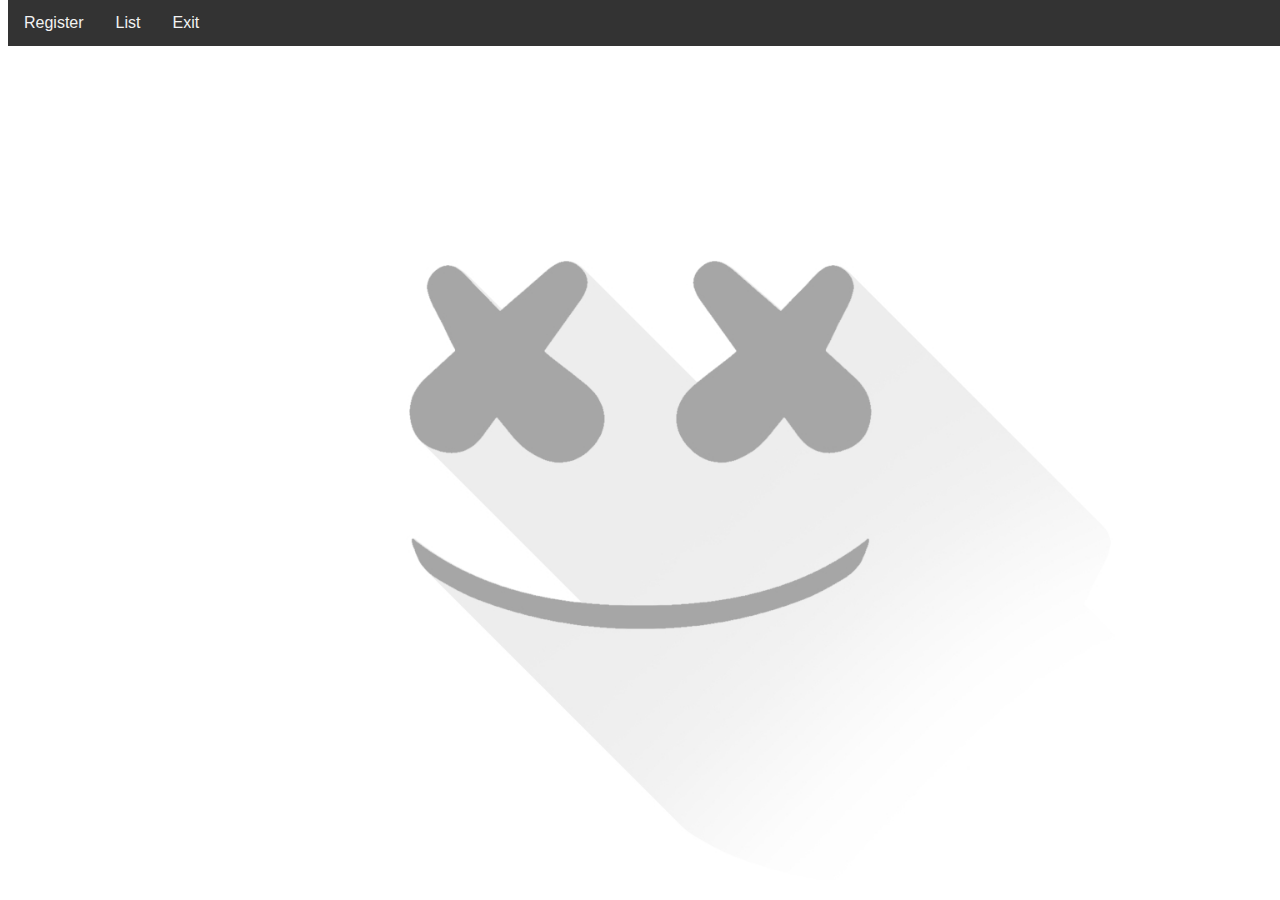
<file: Activity_01/index.html>
<!DOCTYPE hmtl>

<!--ltr means text directon = left-to-right-->
<html lang="en" dir="ltr" >

    <head>
        <meta charset="utf-8">
        <title>Activity01</title>
        <link href="main.css" rel="stylesheet">
    </head>

    <body>
        
        <div class="navbar">
            <a href="register.html">Register</a>
            <a href="list.html">List</a>
            <a href="exit.html" onclick="self.close()">Exit</a>
        </div>
        
        <div class="main"></div>
      
    
    
    
    </body>
    
</html>
</file>
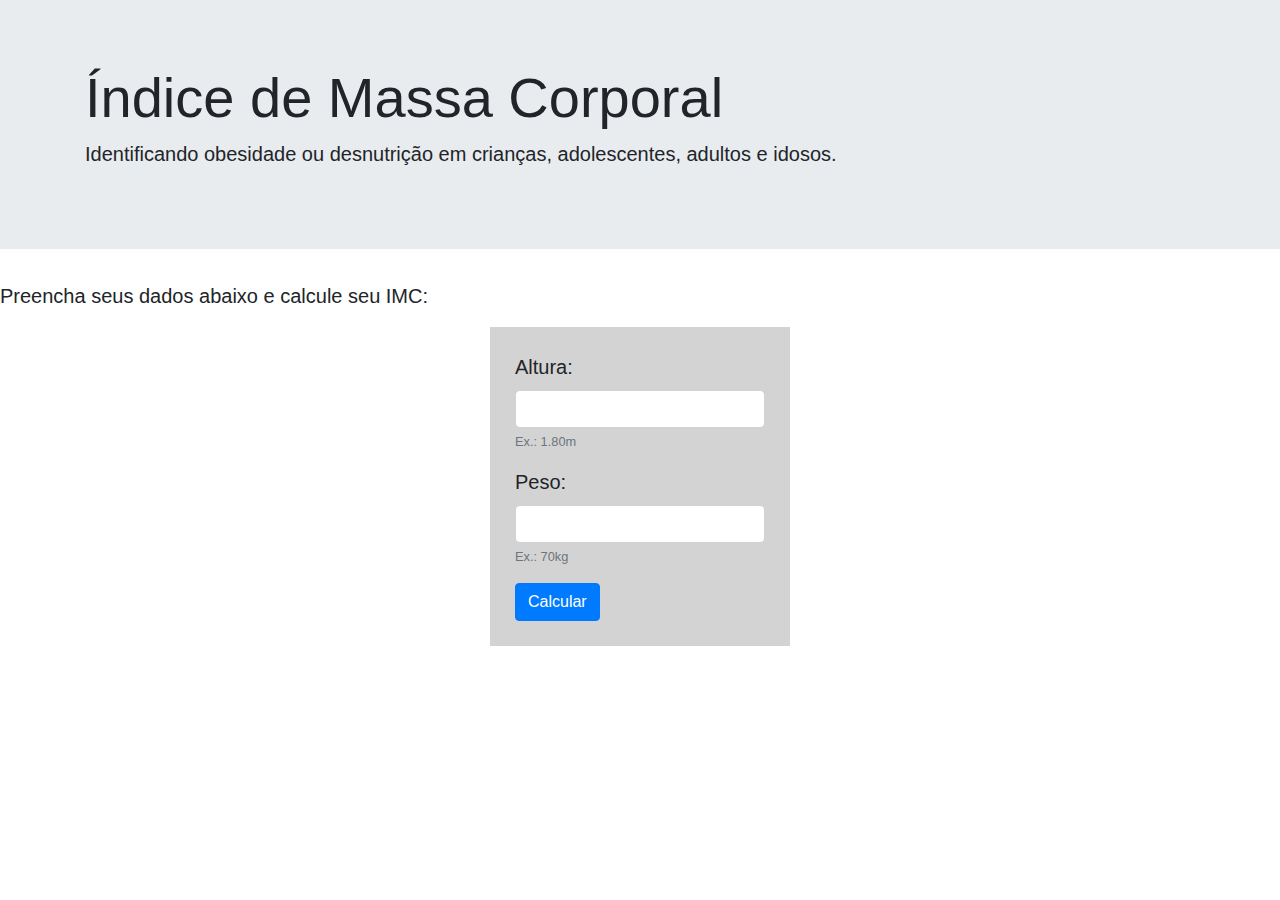
<file: CS1477-2018-02-atividade-pratica-001/IMC/index.html>
<!DOCTYPE html>
<html>

<head>
    <meta charset="utf-8">
    <title>Índice de Massa Corporal</title>
    <link rel="stylesheet" href="https://stackpath.bootstrapcdn.com/bootstrap/4.1.3/css/bootstrap.min.css">
    <!--<link rel="stylesheet" type="text/css" href="/home/rafael/bootstrap/css/bootstrap.css">-->
    <link rel="stylesheet" type="text/css" href="main.css">
    <script src="form.js"></script>
    <script src="https://ajax.googleapis.com/ajax/libs/jquery/3.3.1/jquery.min.js"></script>
</head>

<body>

    <div class="jumbotron jumbotron-fluid">
        <div class="container">
            <h1 class="display-4">Índice de Massa Corporal</h1>
            <p class="lead">Identificando obesidade ou desnutrição em crianças, adolescentes, adultos e idosos.</p>
        </div>
    </div>

    <p id="information" class="lead">Preencha seus dados abaixo e calcule seu IMC:</p>
    <p id="resultIMC" class="lead"></p>
    <p id="pesoIdealIMC" class="lead"></p>

    <div id="formIMC" class="div_box">

        <form name="data" action="result.html">
            <div class="form-group" id="group1">
                <label for="altura" id="altura" class="lead">Altura:</label>
                <input type="text" name="altura" value="" class="form-control" autocomplete="off">
                <small id="passwordhelp" class="form-text text-muted">Ex.: 1.80m</small>
                <!--criacao de alerta de preenchimento equivocado-->
                <div class="alert alert-warning" style="display: none" id="alert1">
                    <p>Por favor, preencha o campo corretamente!!!</p>
                </div>
            </div>


            <div class="form-group" id="group2">
                <label for="peso" id="peso" class="lead">Peso:</label>
                <input type="text" name="peso" value="" class="form-control" autocomplete="off">
                <small id="passwordhelp" class="form-text text-muted">Ex.: 70kg</small>

                <div class="alert alert-warning" style="display: none" id="alert2">
                    <p>Por favor, preencha o campo corretamente!!!</p>
                </div>
            </div>

            <!--<div class="form-group">
                <label for="resultado" class="lead">Resultado:</label>
                <input type="text" name="resultado" value="" class="form-control" autocomplete="off">
            </div>-->

            <button type="button" class="btn btn-primary" id="calcular" onclick="imc()">Calcular</button>
        </form>

    </div>


    <div id="result_IMC" class="div_box" style="display: none">

        <div class="table-responsive">
            <table class="table table-sm">
                <thead>
                    <tr>
                        <th>IMC</th>
                        <th>Classificação</th>
                    </tr>
                </thead>
                <tbody>
                    <tr id="linha1">
                        <td>Abaixo de 18.5</td>
                        <td>Subnitrução</td>
                    </tr>
                    <tr id="linha2">
                        <td>Entre 18.5 e 24.9</td>
                        <td>Peso Saudável</td>
                    </tr>
                    <tr id="linha3">
                        <td>Entre 25.0 e 29.9</td>
                        <td>Sobrepeso</td>
                    </tr>
                    <tr id="linha4">
                        <td>Entre 30.0 e 34.9</td>
                        <td>Obesidade grau 1</td>
                    </tr>
                    <tr id="linha5">
                        <td>Entre 35.0 e 39.9</td>
                        <td>Obesidade grau 2</td>
                    </tr>
                    <tr id="linha6">
                        <td>Acima de 40.0</td>
                        <td>Obesidade grau 3</td>
                    </tr>
                </tbody>
            </table>
        </div>
    </div>



</body>

</html>
</file>
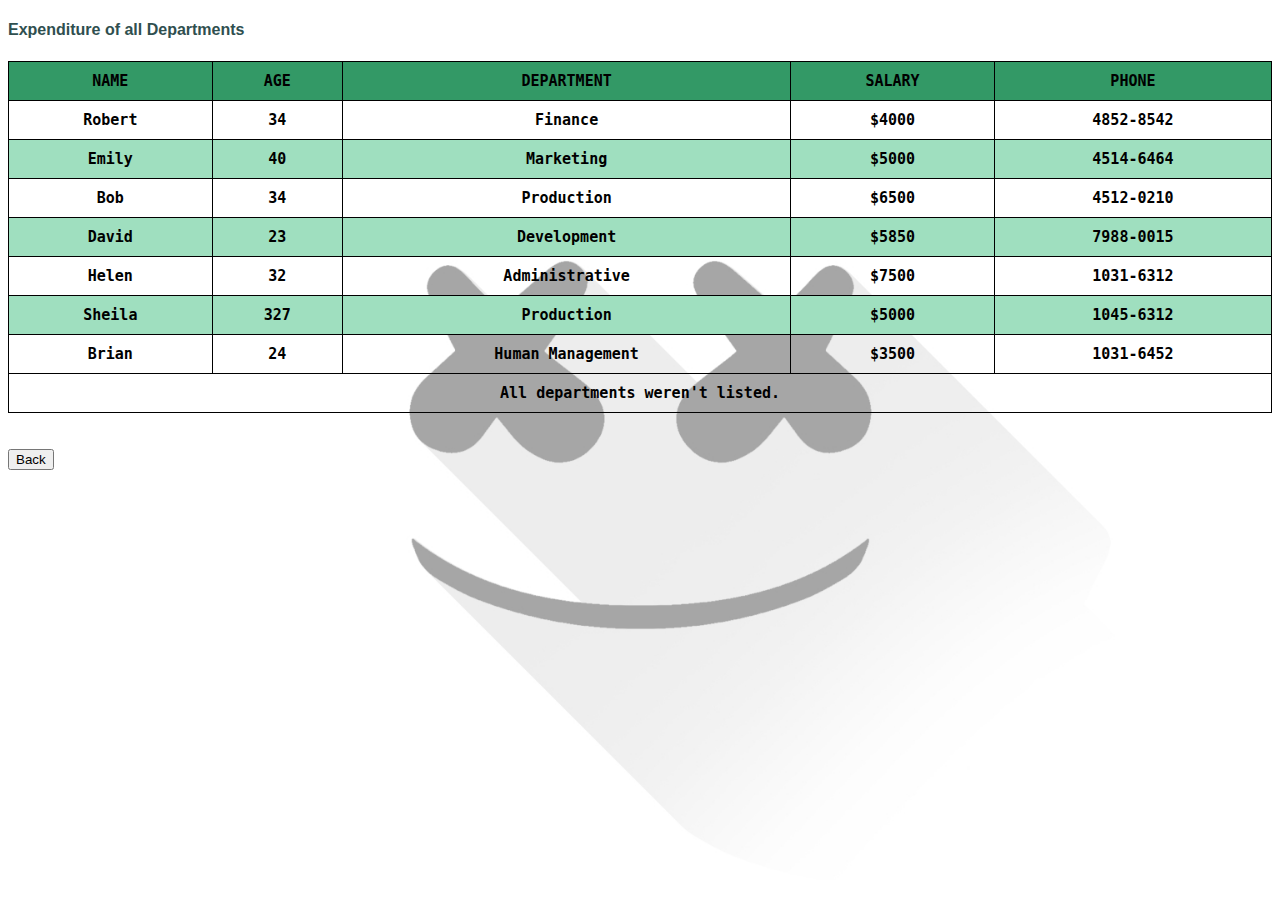
<file: Activity_01/list.html>
<!DOCTYPE html>

<html lang="en" dir="ltr">
    <head>
        <meta charset="utf-8">
        <title>List of Departments</title>
        <link href="main.css" rel="stylesheet">
    </head>
    
    <body>
        
        <h4>Expenditure of all Departments</h4>
        
        <table>
            <thead>            
                <tr>
                    <th>NAME</th>
                    <th>AGE</th>
                    <th>DEPARTMENT</th>
                    <th>SALARY</th>
                    <th>PHONE</th>
                </tr>
            </thead>
            
            <tbody>
                <tr>
                    <th>Robert</th>
                    <th>34</th>
                    <th>Finance</th>
                    <th>$4000</th>
                    <th>4852-8542</th>
                </tr>

                <tr>
                    <th>Emily</th>
                    <th>40</th>
                    <th>Marketing</th>
                    <th>$5000</th>
                    <th>4514-6464</th>
                </tr>

                <tr>
                    <th>Bob</th>
                    <th>34</th>
                    <th>Production</th>
                    <th>$6500</th>
                    <th>4512-0210</th>
                </tr>

                <tr>
                    <th>David</th>
                    <th>23</th>
                    <th>Development</th>
                    <th>$5850</th>
                    <th>7988-0015</th>
                </tr>

                <tr>
                    <th>Helen</th>
                    <th>32</th>
                    <th>Administrative</th>
                    <th>$7500</th>
                    <th>1031-6312</th>
                </tr>
                
                 <tr>
                    <th>Sheila</th>
                    <th>327</th>
                    <th>Production</th>
                    <th>$5000</th>
                    <th>1045-6312</th>
                </tr>
                
                 <tr>
                    <th>Brian</th>
                    <th>24</th>
                    <th>Human Management</th>
                    <th>$3500</th>
                    <th>1031-6452</th>
                </tr>
            </tbody>
            
            <tfoot>
                <th colspan="5">All departments weren't listed.</th>                
            </tfoot>      
        
        </table>
        
        <br><br>
        
        <input type="button" value="Back" onclick="location.href='index.html';">
        
    </body>
</html>
</file>
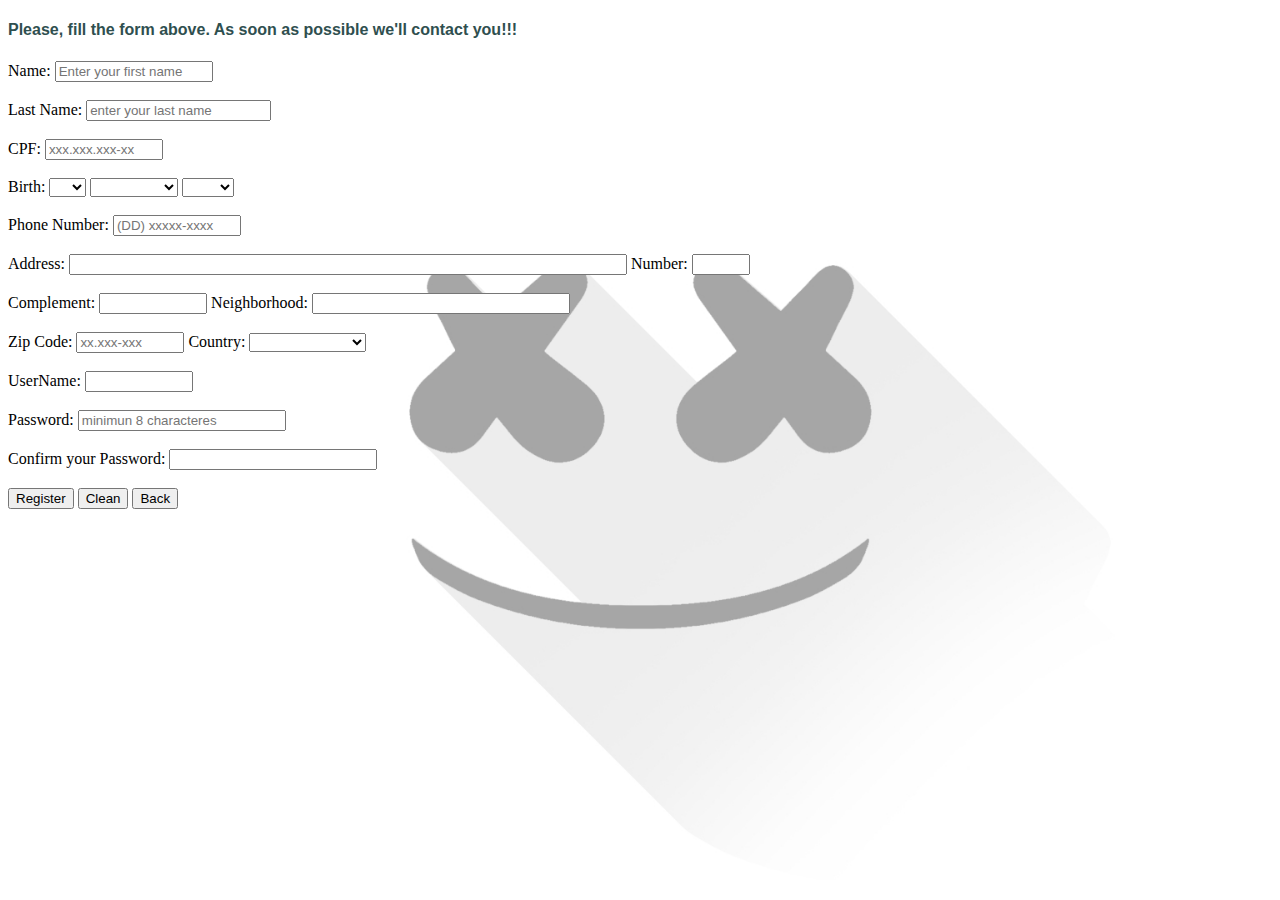
<file: Activity_01/register.html>
<!DOCTYPE html>
<html lang="en" dir="ltr">
    <head>
        <meta charset="utf-8">
        <title>Register your contact</title>
        <link href="main.css" rel="stylesheet">
    </head>
    
    <h4>Please, fill the form above. As soon as possible we'll contact you!!! </h4>
    
    <body>
        
        <form method="get" action="validate.html">
            
            <label for="name">Name:</label>
            <input type="text" name="name" placeholder="Enter your first name" style="width: 150px">
            
            <br><br>
            
            <label for="lastname">Last Name:</label>
            <input type="text" name="lastname" placeholder="enter your last name">
            
            <br><br>
            
            <label for="cpf">CPF:</label>
            <input type="text" name="cpf" placeholder="xxx.xxx.xxx-xx" style="width: 110px">
            
            <br><br>
            
            <label for="birth">Birth:</label>
            <select name="birth">
                <option value="0"></option>
                <option value="1">01</option>
                <option value="2">02</option>
                <option value="3">03</option>
                <option value="4">04</option>
                <option value="5">05</option>
                <option value="6">06</option>
                <option value="7">07</option>
                <option value="8">08</option>
                <option value="9">09</option>
                <option value="10">10</option>
                <option value="11">11</option>
                <option value="12">12</option>
                <option value="13">13</option>
                <option value="14">14</option>
                <option value="15">15</option>
                <option value="16">16</option>
                <option value="17">17</option>
                <option value="18">18</option>
                <option value="19">19</option>
                <option value="20">20</option>
                <option value="21">21</option>
                <option value="22">22</option>
                <option value="23">23</option>
                <option value="24">24</option>
                <option value="25">25</option>
                <option value="26">26</option>
                <option value="27">27</option>
                <option value="28">28</option>
                <option value="29">29</option>
                <option value="30">30</option>
                <option value="31">31</option>               
            </select>
            
            <label for="month"></label>
            <select name="month">
                <option value="0"></option>
                <option value="1">January</option>
                <option value="2">February</option>
                <option value="3">March</option>
                <option value="4">April</option>
                <option value="5">May</option>
                <option value="6">June</option>
                <option value="7">July</option>
                <option value="8">August</option>
                <option value="9">September</option>
                <option value="10">October</option>
                <option value="11">November</option>
                <option value="12">December</option>
            </select>
            
            <label for="year"></label>
            <select name="year">
                <option value="0"></option>
                <option value="1">1980</option>
                <option value="2">1981</option>
                <option value="3">1982</option>
                <option value="4">1983</option>
                <option value="5">1984</option>
                <option value="6">1980</option>
                <option value="7">1986</option>
                <option value="8">1987</option>
                <option value="9">1988</option>
                <option value="10">1989</option>
                <option value="11">1990</option>
                <option value="12">1991</option>
                <option value="13">1992</option>
                <option value="14">1993</option>
                <option value="15">1994</option>
                <option value="16">1995</option>
                <option value="17">1996</option>
                <option value="18">1997</option>
                <option value="19">1998</option>
                <option value="20">1999</option>
                <option value="21">2000</option>
                <option value="22">2001</option>
                <option value="23">2002</option>
                <option value="24">2003</option>
                <option value="25">2004</option>
                <option value="26">2005</option>
                <option value="27">2006</option>
                <option value="28">2007</option>
                <option value="29">2008</option>
                <option value="30">2009</option>
                <option value="31">2010</option>      
            </select>          
             
            <br><br>
            
            <label for="phone">Phone Number:</label>
            <input type="tel" name="phone" placeholder="(DD) xxxxx-xxxx" style="width: 120px">
            
            <br><br>
            
            <label for="address">Address:</label>
            <input type="text" name="address" style="width: 550px">
            
             <label for="number">Number:</label>
            <input type=text name="number" style="width: 50px">
            
            <br><br>
            
            <label for="complement">Complement:</label>
            <input type="text" name="complement" style="width: 100px">
            
            <label for="neighborhood">Neighborhood:</label>
            <input type="text" name="neighborhood" style="width: 250px">
            
            <br><br>
            
            <label for="zipcode">Zip Code:</label>
            <input type="text" name="zipcode" placeholder="xx.xxx-xxx" style="width: 100px">
            
            <label for="country">Country:</label>
            <select name="countru">
                <option value="0"></option>
                <option value="1">Nepal</option>
                <option value="1">United Kingdom</option>
                <option value="1">Canada</option>
                <option value="1">Belgium</option>
                <option value="1">Bolivia</option>
                <option value="1">Brazil</option>
                <option value="1">Bahamas</option>
                <option value="1">Chile</option>
                <option value="1">Colombia</option>
                <option value="1">France</option>
                <option value="1">Germany</option>
                <option value="1">Portugual</option>
                <option value="1">Ireland</option>
                <option value="1">Japan</option>
                <option value="1">Liberia</option>
                <option value="1">Madagascar</option>
                <option value="1">Mexico</option>
                <option value="1">Norway</option>
                <option value="1">Panama</option>
                <option value="1">Paraguay</option>
                <option value="1">Qatar</option>
                <option value="1">Russia</option>
                <option value="1">Singapore</option>
                <option value="1">Spain</option>
                <option value="1">Switzerland</option>
                <option value="1">Taiwan</option>
                <option value="1">United States</option>
                <option value="1">Venezuela</option>
                <option value="1">Zimbabwe</option>      
            </select>
            
            <br><br>
            
            <label for="username">UserName:</label>
            <input type="text" name="username" style="width: 100px">
            
            <br><br>
            
            <label for="password">Password:</label>
            <input type="password" name="password" style="width: 200px" placeholder="minimun 8 characteres">
            
            <br><br>
            
            <label for="confirmpassword">Confirm your Password:</label>
            <input type="password" name="password" style="width: 200px">
            
            <br><br>
            
            <input type="submit" value="Register">
            <input type="reset" value="Clean">
            <input type="button" value="Back" onclick="location.href='index.html';"> 
            <!--tag onclick use to back a specific page-->
         </form> 
        
    </body>
</html>
</file>
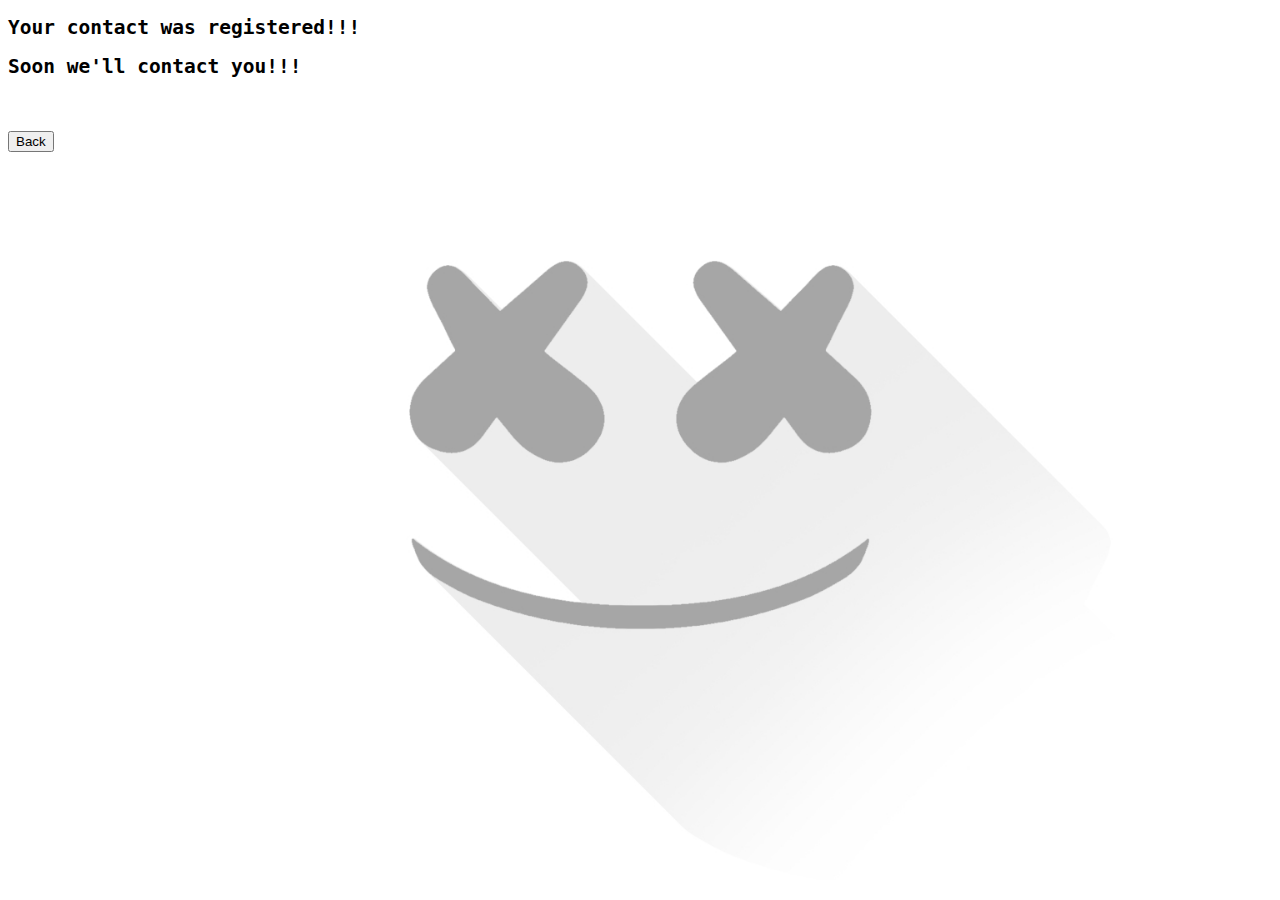
<file: Activity_01/validate.html>
<!DOCTYPE html>

<html lang="en" dir="ltr">
    <head>
        <meta charset="utf-8">
        <title>Validate Data</title>
        <link href="main.css" rel="stylesheet">
    </head>
    
    <body>
        
        <h2>Your contact was registered!!!</h2>
        <h2>Soon we'll  contact you!!! </h2>
        
        <br><br>
        
        <input type="button" value="Back" onclick="location.href='index.html';">
        
    </body>
</html>
</file>
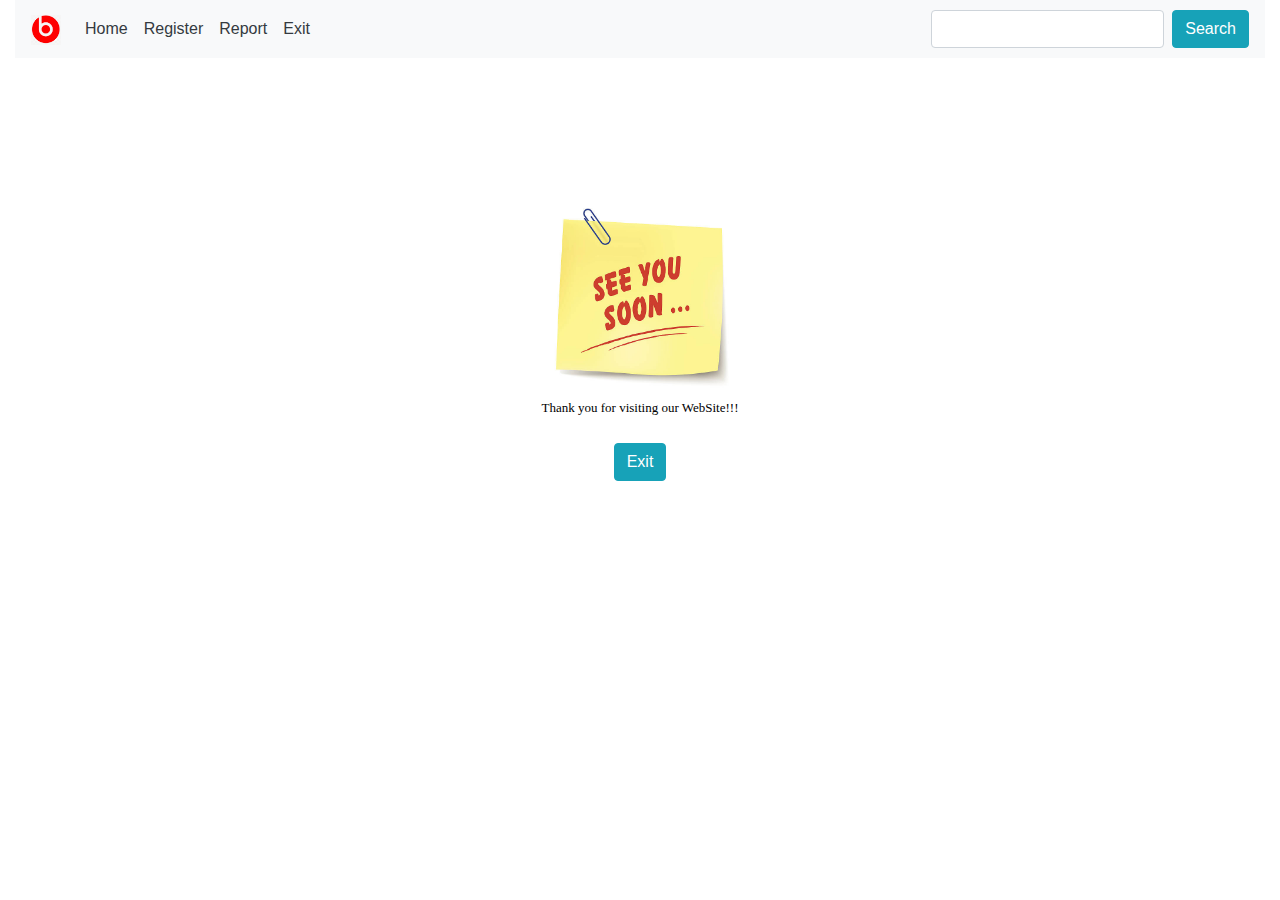
<file: Activity_02/exit.html>
<!DOCTYPE html>

<!--ltr means text directon = left-to-right-->
<html lang="en" dir="ltr" >

    <head>
        <meta charset="utf-8">
        <meta name="viewport" content="width=device-width, initial-scale=1, shrink-to-fit=no">

        <title>Activity02</title>

        <link type="text/css" rel="stylesheet" href="assets/bootstrap/css/bootstrap.css" >
        <link rel="stylesheet" href="main.css">
    </head>

    <body>
        
       <div class="container-fluid">

            <nav class="navbar navbar-expand-lg navbar-light bg-light"> 
                <a href="index.html" class="navbar-brand"><img src="assets/images/logo1.jpg" width="30px" height="30px"></a>
                
                <button class="navbar-toggler" type="button" data-toggle="collapse" data-target="#MainMenu"><span class="navbar-toggler-icon"></span>  
                </button>

                <div class="collapse navbar-collapse" id="MainMenu">
                    <ul class="navbar-nav mr-auto">
                        <li class="nav-item">
                            <a class="nav-link text-dark" href="index.html">Home</a>
                        </li>
                        <li class="nav-item">
                            <a class="nav-link text-dark" href="register.html">Register</a>
                        </li>
                        <li class="nav-item">
                            <a class="nav-link text-dark" href="report.html">Report</a>
                        </li>
                        <li class="nav-item">
                            <a class="nav-link text-dark" href="exit.html">Exit</a>
                        </li>
                    </ul>

                    <form class="form-inline my-2 my-lg-0" placeholder="Search" aria-label="Search" action="#" method="post">
                        <input type="search" name="search" class="form-control mr-sm-2">
                        <button class="btn btn-info my-2 my-sm-0" type="submit">Search</button>
                    </form>
                </div>
            </nav>
        </div>

        <div style="padding-top: 150px">
            <center>
                <img src="assets/images/seeyou.jpg" width="180px" height="180px">
                <p>Thank you for visiting our WebSite!!!</p>            
            
                <button type="button" class="btn btn-info" onclick="self.close()">Exit</button> 
            </center>     
        </div>


    <script src="https://code.jquery.com/jquery-3.3.1.slim.min.js" integrity="sha384-q8i/X+965DzO0rT7abK41JStQIAqVgRVzpbzo5smXKp4YfRvH+8abtTE1Pi6jizo"
    crossorigin="anonymous"></script>
    <script src="https://cdnjs.cloudflare.com/ajax/libs/popper.js/1.14.3/umd/popper.min.js" integrity="sha384-ZMP7rVo3mIykV+2+9J3UJ46jBk0WLaUAdn689aCwoqbBJiSnjAK/l8WvCWPIPm49" crossorigin="anonymous"></script>
    <script src="https://stackpath.bootstrapcdn.com/bootstrap/4.1.3/js/bootstrap.min.js" integrity="sha384-ChfqqxuZUCnJSK3+MXmPNIyE6ZbWh2IMqE241rYiqJxyMiZ6OW/JmZQ5stwEULTy" crossorigin="anonymous"></script>
    </body>
</html>
</file>
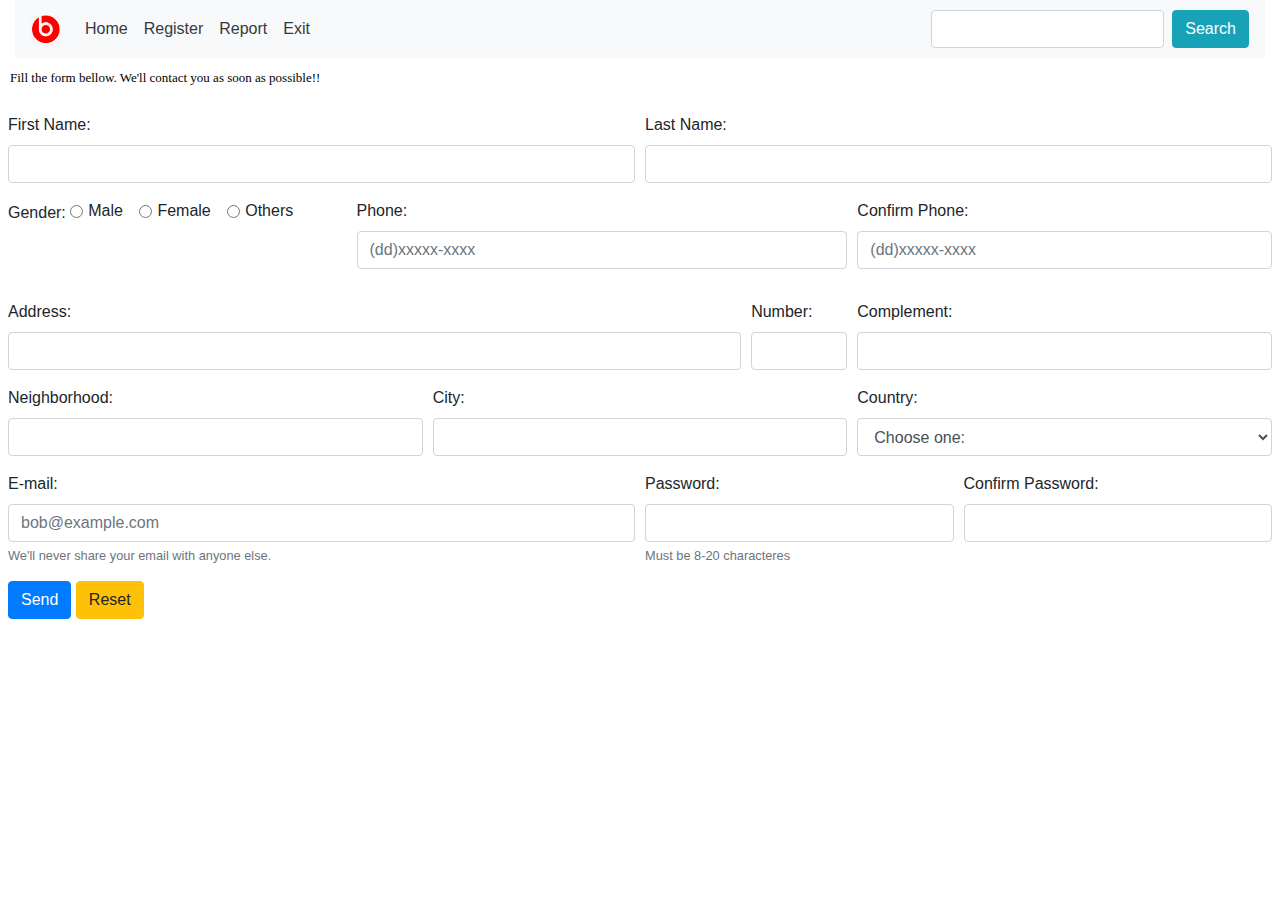
<file: Activity_02/register.html>
<!DOCTYPE html>

<!--ltr means text directon = left-to-right-->
<html lang="en" dir="ltr" >

    <head>
        <meta charset="utf-8">
        <meta name="viewport" content="width=device-width, initial-scale=1, shrink-to-fit=no">

        <title>Activity02</title>

        <link type="text/css" rel="stylesheet" href="assets/bootstrap/css/bootstrap.css" >
        <link rel="stylesheet" href="main.css">
    </head>

    <body>
        
       <div class="container-fluid">

            <nav class="navbar navbar-expand-lg navbar-light bg-light"> 
                <a href="index.html" class="navbar-brand"><img src="assets/images/logo1.jpg" width="30px" height="30px"></a>
                
                <button class="navbar-toggler" type="button" data-toggle="collapse" data-target="#MainMenu"><span class="navbar-toggler-icon"></span>  
                </button>

                <div class="collapse navbar-collapse" id="MainMenu">
                    <ul class="navbar-nav mr-auto">
                        <li class="nav-item">
                            <a class="nav-link text-dark" href="index.html">Home</a>
                        </li>
                        <li class="nav-item">
                            <a class="nav-link text-dark" href="register.html">Register</a>
                        </li>
                        <li class="nav-item">
                            <a class="nav-link text-dark" href="report.html">Report</a>
                        </li>
                        <li class="nav-item">
                            <a class="nav-link text-dark" href="exit.html">Exit</a>
                        </li>
                    </ul>

                    <form class="form-inline my-2 my-lg-0" placeholder="Search" aria-label="Search" action="#" method="post">
                        <input type="search" name="search" class="form-control mr-sm-2">
                        <button class="btn btn-info my-2 my-sm-0" type="submit">Search</button>
                    </form>
                </div>
            </nav>
        </div>

        <p>Fill the form bellow. We'll contact you as soon as possible!!</p>

        <div style="padding-left: 8px; padding-right: 8px">
            <form action="alert_form.html" method="post">
                <div class="form-row">
                    <div class="col">
                        <div class="form-group">
                            <label for="fname">First Name:</label>
                            <input type="text" name="fname" id="fname" class="form-control">
                        </div>                        
                    </div>
                    <div class="col">
                        <div class="form-group">
                            <label for="lname">Last Name:</label>
                            <input type="text" name="lname" id="nlame" class="form-control">
                        </div>                        
                    </div>
                </div>
                <div class="form-row">
                    <div class="col-sm-3">
                        <label for="gender">Gender:</label>                
                        <div class="form-check form-check-inline">
                            <input type="radio" name="gender" id="male" class="form-check-input">
                            <label for="male" class="form-check-label">Male</label>
                        </div>
                         <div class="form-check form-check-inline">
                            <input type="radio" name="gender" id="female" class="form-check-input">
                            <label for="female" class="form-check-label">Female</label>
                        </div>
                        <div class="form-check form-check-inline">
                            <input type="radio" name="gender" id="other" class="form-check-input">
                            <label for="other" class="form-check-label">Others</label>                            
                        </div>
                    </div>                                
                    <div class="col-sm-5">
                        <div class="form-group"  style="padding-left: 30px">
                            <label for="phone">Phone:</label>
                            <input type="tel" name="phone" id="phone" class="form-control" placeholder="(dd)xxxxx-xxxx">
                        </div>                        
                    </div>
                    <div class="col-sm-4">
                        <div class="form-group">
                            <label for="cphone">Confirm Phone:</label>
                            <input type="tel" name="cphone" id="cphone" class="form-control" placeholder="(dd)xxxxx-xxxx">
                        </div>                        
                    </div>
                </div>
                <div class="form-row" style="padding-top: 15px">
                    <div class="col-sm-7">
                        <div class="form-group">
                            <label for="address">Address:</label>
                            <input type="text" name="address" id="address" class="form-control" >
                        </div>
                    </div>
                    <div class="col-sm-1">
                        <div class="form-group">
                            <label for="number">Number:</label>
                            <input type="number" name="number" id="number" class="form-control">
                        </div>
                    </div>
                    <div class="col-sm-4">
                        <div class="form-group">
                            <label for="complement">Complement:</label>
                            <input type="text" name="complement" id="complement" class="form-control">
                        </div>
                    </div>
                </div>
                <div class="form-row">
                    <div class="col-sm-4">
                        <div class="form-group">
                            <label for="neighborhood">Neighborhood:</label>
                            <input type="text" name="neighborhood" id="neighborhood" class="form-control" >
                        </div>
                    </div>
                    <div class="col-sm-4">
                        <div class="form-group">
                            <label for="city">City:</label>
                            <input type="text" name="city" id="city" class="form-control">
                        </div>
                    </div>
                    <div class="col-sm-4">
                        <div class="form-group">
                            <label for="country">Country:</label>
                            <select name="country" id="country" class="form-control">
                                <option value="0">Choose one:</option>
                                <option value="1">Chile</option>
                                <option value="2">Australia</option>
                                <option value="3">Argentina</option>
                                <option value="4">Portugual</option>
                                <option value="5">Italy</option>
                                <option value="6">Brazil</option>
                                <option value="7">United States</option>
                                <option value="8">Canada</option>
                                <option value="9">Switzerland</option>     
                                <option value="10">Mexico</option>
                                <option value="11">Japan</option>
                                <option value="12">South Korea</option>
                                <option value="13">South Africa</option>
                                <option value="14">Russia</option>
                                <option value="15">France</option>
                            </select>
                        </div>
                    </div>
                </div>
                <div class="form-row">
                    <div class="col-sm-6">
                        <div class="form-group">
                            <label for="email">E-mail:</label>
                            <input type="text" name="email" id="email" class="form-control" placeholder="bob@example.com">
                            <small id="emailhelp" class="form-text text-muted">We'll never share your email with anyone else.</small>
                        </div>                        
                    </div>
                    <div class="col-sm-3">
                        <div class="form-group">
                            <label for="password">Password:</label>
                            <input type="password" name="password" id="password" class="form-control">
                            <small id="passwordhelp" class="form-text text-muted">Must be 8-20 characteres</small>
                        </div>                        
                    </div>
                     <div class="col-sm-3">
                        <div class="form-group">
                            <label for="cpassword">Confirm Password:</label>
                            <input type="password" name="cpassword" id="cpassword" class="form-control">
                        </div>                        
                    </div>
                </div>

                <input type="submit" name="submit" class="btn btn-primary" value="Send">
                <input type="reset" name="reset" class="btn btn-warning" value="Reset">
              
            </form>
        </div>


    <script src="https://code.jquery.com/jquery-3.3.1.slim.min.js" integrity="sha384-q8i/X+965DzO0rT7abK41JStQIAqVgRVzpbzo5smXKp4YfRvH+8abtTE1Pi6jizo"
    crossorigin="anonymous"></script>
    <script src="https://cdnjs.cloudflare.com/ajax/libs/popper.js/1.14.3/umd/popper.min.js" integrity="sha384-ZMP7rVo3mIykV+2+9J3UJ46jBk0WLaUAdn689aCwoqbBJiSnjAK/l8WvCWPIPm49" crossorigin="anonymous"></script>
    <script src="https://stackpath.bootstrapcdn.com/bootstrap/4.1.3/js/bootstrap.min.js" integrity="sha384-ChfqqxuZUCnJSK3+MXmPNIyE6ZbWh2IMqE241rYiqJxyMiZ6OW/JmZQ5stwEULTy" crossorigin="anonymous"></script>
    </body>
</html>
</file>
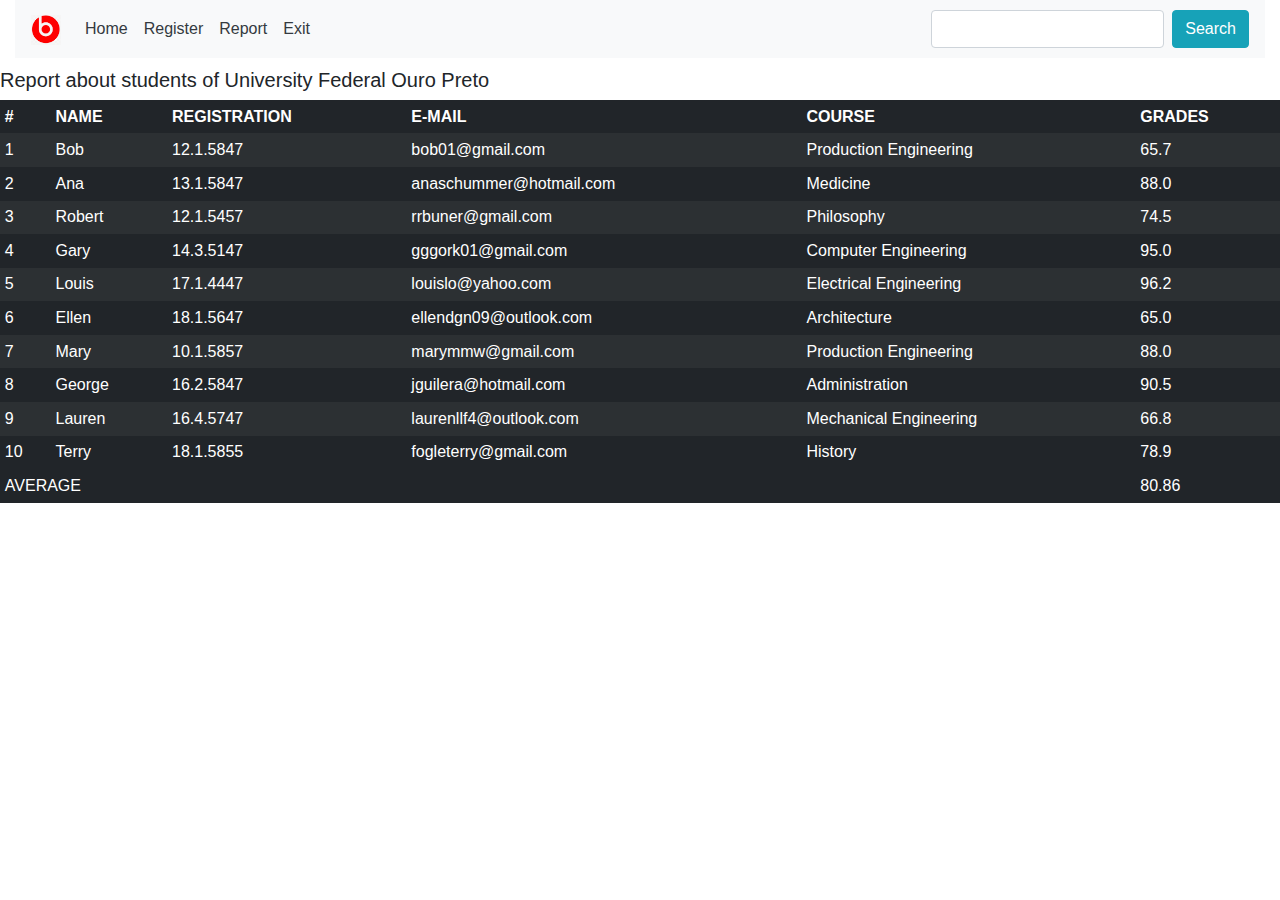
<file: Activity_02/report.html>
<!DOCTYPE html>

<!--ltr means text directon = left-to-right-->
<html lang="en" dir="ltr" >

    <head>
        <meta charset="utf-8">
        <meta name="viewport" content="width=device-width, initial-scale=1, shrink-to-fit=no">

        <title>Activity02</title>

        <link type="text/css" rel="stylesheet" href="assets/bootstrap/css/bootstrap.css" >
        <link rel="stylesheet" href="main.css">
    </head>

    <body>
        
       <div class="container-fluid">

            <nav class="navbar navbar-expand-lg navbar-light bg-light"> 
                <a href="index.html" class="navbar-brand"><img src="assets/images/logo1.jpg" width="30px" height="30px"></a>
                
                <button class="navbar-toggler" type="button" data-toggle="collapse" data-target="#MainMenu"><span class="navbar-toggler-icon"></span>  
                </button>

                <div class="collapse navbar-collapse" id="MainMenu">
                    <ul class="navbar-nav mr-auto">
                        <li class="nav-item">
                            <a class="nav-link text-dark" href="index.html">Home</a>
                        </li>
                        <li class="nav-item">
                            <a class="nav-link text-dark" href="register.html">Register</a>
                        </li>
                        <li class="nav-item">
                            <a class="nav-link text-dark" href="report.html">Report</a>
                        </li>
                        <li class="nav-item">
                            <a class="nav-link text-dark" href="exit.html">Exit</a>
                        </li>
                    </ul>
                    <form class="form-inline my-2 my-lg-0" placeholder="Search" aria-label="Search" action="#" method="post">
                    <input type="search" name="search" class="form-control mr-sm-2">
                    <button class="btn btn-info my-2 my-sm-0" type="submit">Search</button>
                    </form>
                </div>
            </nav>
        </div>

        <div>

            <h5 style="padding-top: 10px">Report about students of University Federal Ouro Preto</h5>

            <div class="table-responsive">
                <table class="table table-sm table-borderless table-striped table-hover table-dark">
                    <thead>
                        <tr>
                            <th>#</th>
                            <th>NAME</th>
                            <th>REGISTRATION</th>
                            <th>E-MAIL</th>
                            <th>COURSE</th>
                            <th>GRADES</th>                   
                        </tr>
                    </thead>
                    <tbody>
                        <tr>
                            <td>1</td>
                            <td>Bob</td>
                            <td>12.1.5847</td>
                            <td>bob01@gmail.com</td>
                            <td>Production Engineering</td>
                            <td>65.7</td>
                        </tr>
                        <tr>
                            <td>2</td>
                            <td>Ana</td>
                            <td>13.1.5847</td>
                            <td>anaschummer@hotmail.com</td>
                            <td>Medicine</td>
                            <td>88.0</td>
                        </tr>
                        <tr>
                            <td>3</td>
                            <td>Robert</td>
                            <td>12.1.5457</td>
                            <td>rrbuner@gmail.com</td>
                            <td>Philosophy</td>
                            <td>74.5</td>
                        </tr>
                        <tr>
                            <td>4</td>
                            <td>Gary</td>
                            <td>14.3.5147</td>
                            <td>gggork01@gmail.com</td>
                            <td>Computer Engineering</td>
                            <td>95.0</td>
                        </tr>
                        <tr>
                            <td>5</td>
                            <td>Louis</td>
                            <td>17.1.4447</td>
                            <td>louislo@yahoo.com</td>
                            <td>Electrical Engineering</td>
                            <td>96.2</td>
                        </tr>
                        <tr>
                            <td>6</td>
                            <td>Ellen</td>
                            <td>18.1.5647</td>
                            <td>ellendgn09@outlook.com</td>
                            <td>Architecture</td>
                            <td>65.0</td>
                        </tr>
                        <tr>
                            <td>7</td>
                            <td>Mary</td>
                            <td>10.1.5857</td>
                            <td>marymmw@gmail.com</td>
                            <td>Production Engineering</td>
                            <td>88.0</td>
                        </tr>
                        <tr>
                            <td>8</td>
                            <td>George</td>
                            <td>16.2.5847</td>
                            <td>jguilera@hotmail.com</td>
                            <td>Administration</td>
                            <td>90.5</td>
                        </tr>
                        <tr>
                            <td>9</td>
                            <td>Lauren</td>
                            <td>16.4.5747</td>
                            <td>laurenllf4@outlook.com</td>
                            <td>Mechanical Engineering</td>
                            <td>66.8</td>
                        </tr>
                        <tr>
                            <td>10</td>
                            <td>Terry</td>
                            <td>18.1.5855</td>
                            <td>fogleterry@gmail.com</td>
                            <td>History</td>
                            <td>78.9</td>
                        </tr>
                    </tbody> 
                    <tfoot>
                        <tr>
                            <td colspan="5">AVERAGE</td>
                            <td>80.86</td>
                        </tr>
                    </tfoot>                   
                </table>
            </div>         
        </div>


    <script src="https://code.jquery.com/jquery-3.3.1.slim.min.js" integrity="sha384-q8i/X+965DzO0rT7abK41JStQIAqVgRVzpbzo5smXKp4YfRvH+8abtTE1Pi6jizo"
    crossorigin="anonymous"></script>
    <script src="https://cdnjs.cloudflare.com/ajax/libs/popper.js/1.14.3/umd/popper.min.js" integrity="sha384-ZMP7rVo3mIykV+2+9J3UJ46jBk0WLaUAdn689aCwoqbBJiSnjAK/l8WvCWPIPm49" crossorigin="anonymous"></script>
    <script src="https://stackpath.bootstrapcdn.com/bootstrap/4.1.3/js/bootstrap.min.js" integrity="sha384-ChfqqxuZUCnJSK3+MXmPNIyE6ZbWh2IMqE241rYiqJxyMiZ6OW/JmZQ5stwEULTy" crossorigin="anonymous"></script>
    </body>
</html>
</file>
<file: Activity_01/main.css>
.navbar{
    overflow: hidden;
    background-color: #333;
    position: fixed;
    top: 0; /*position of menu at the top of the page*/
    width: 100%;
}

/*links inside the navbar*/
.navbar a{
    float: left;
    display: block;
    color: #f2f2f2;
    text-align: center;
    padding: 14px 16px;
    text-decoration:none;
    font-family: sans-serif;
}

/*change background on mouse-over*/
.navbar a:hover{
    background: #ddd;
    color: cornflowerblue;
}

main{
    margin-top: 30px; /*add to pamrgin */
    
}

h4{
    color: darkslategray;
    font-family: sans-serif;
    
}

body{
    background: url(logo1.jpg) no-repeat center top fixed;
    background-size: cover;   
}

table{
    border: 1px solid gray;
    border-collapse: collapse;
    text-align: center;
    width: 100%;
    font-family: monospace;
    font-size: 15px;
    
}

th{
    border: 1px solid black;
    padding: 10px;
}

thead{
    background-color: #339966;
}

tr:nth-child(even){
    background-color:  #9fdfbf;
}

tr:hover{
    background-color: aliceblue;
    color: darkcyan;
}

h2{
    font-family: monospace;
    s
}
</file>
<file: CS1477-2018-02-atividade-pratica-001/IMC/main.css>
.div_box{
    background-color: lightgrey;
    width: 300px;
    padding: 25px;
    margin: 25px;
    position: center;
    margin: 0 auto; \\centralize the div
}

input{
	width: 200px;
}

.tr_design{

	background-color: #FFF961;
	font-weight: bold;
}

thead{
	text-align: center;
}

tbody{
	text-align: center;
}
</file>
<file: Activity_02/main.css>
main{
    margin-top: 30px; /*add to pamrgin */
    
}

h4{
    color: darkslategray;
    font-family: sans-serif;
    
}

body_back{
    background: url('assets/images/beatwall4.jpg') no-repeat center 
    top fixed;
    background-size: cover;
 
}

/*table{
    border: 1px solid gray;
    border-collapse: collapse;
    text-align: center;
    width: 100%;
    font-family: monospace;
    font-size: 15px;
    
}

th{
    border: 1px solid black;
    padding: 10px;
}

thead{
    background-color: #339966;
}

tr:nth-child(even){
    background-color:  #9fdfbf;
}

tr:hover{
    background-color: aliceblue;
    color: darkcyan;
}
*/
h2{
    font-family: monospace;
}

configdiv{
    text-align: center;
}

p{
    color: #000000;
    font-family: cursive;
    font-size: 13px;
    padding: 10px
}
</file>
